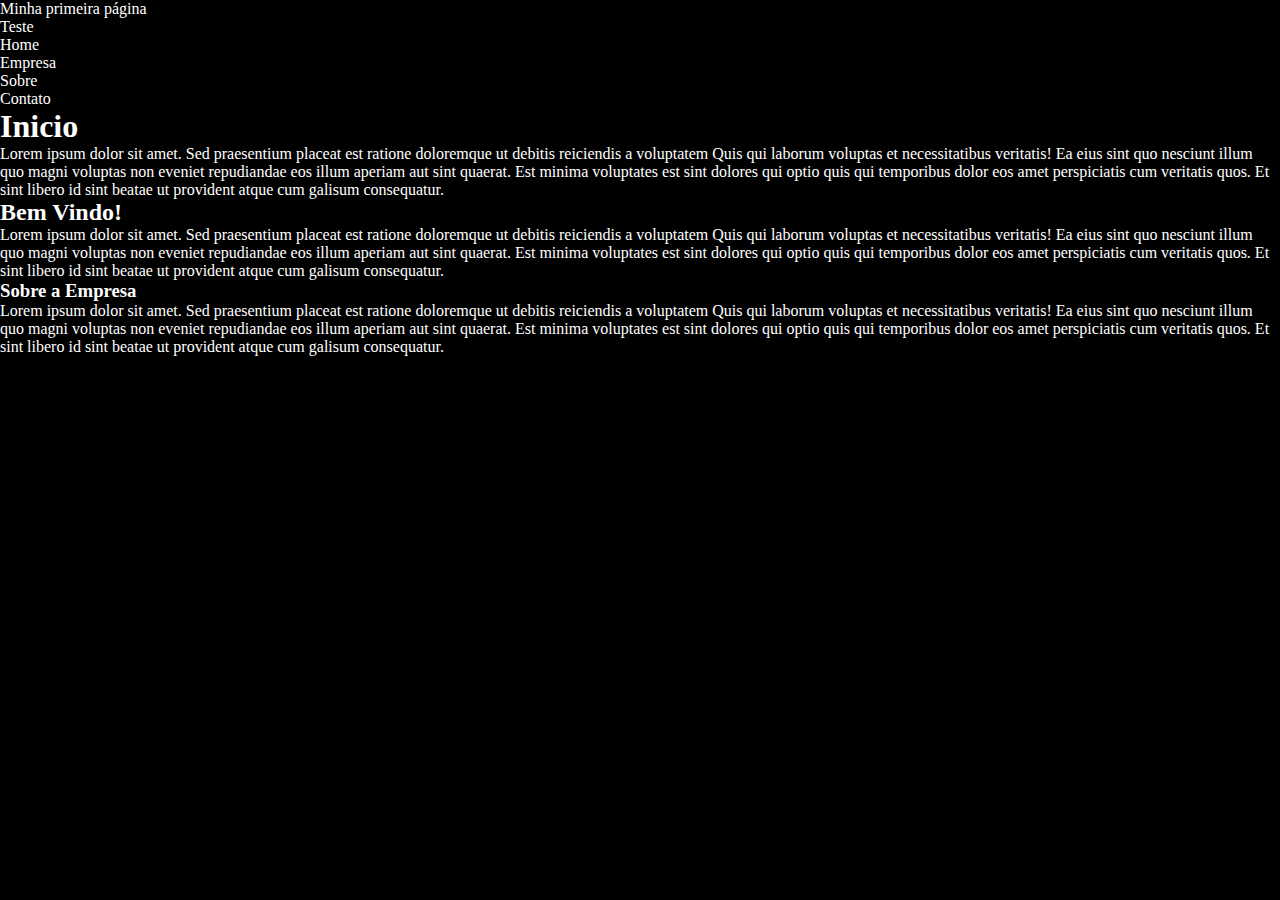
<file: index.html>
<!DOCTYPE html>
<html lang="pt-BR">
<head>
    <meta charset="UTF-8">
    <meta name="viewport" content="width=device-width, initial-scale=1.0">
    <link rel="stylesheet" href="assets/css/estilo.css".css>
    <title>Página Inicial</title>
</head>
<body>
    <header>
        <p>Minha primeira página</p>
        <p>Teste</p>
    </header>
    <nav>
        <ul>
            <li>Home</li>
            <li>Empresa</li>
            <li>Sobre</li>
            <li>Contato</li>
        </ul>
    </nav>
    <h1>Inicio</h1>
    <p>Lorem ipsum dolor sit amet. 
    Sed praesentium placeat est ratione doloremque ut debitis reiciendis a voluptatem 
    Quis qui laborum voluptas et necessitatibus veritatis! Ea eius sint quo nesciunt illum quo magni 
    voluptas non eveniet repudiandae eos illum aperiam aut sint quaerat. Est minima voluptates est sint 
    dolores qui optio quis qui temporibus dolor eos amet perspiciatis cum veritatis quos. Et sint libero
     id sint beatae ut provident atque cum galisum consequatur.
    </p>

    <h2>Bem Vindo!</h2>

    <p>Lorem ipsum dolor sit amet. 
    Sed praesentium placeat est ratione doloremque ut debitis reiciendis a voluptatem 
    Quis qui laborum voluptas et necessitatibus veritatis! Ea eius sint quo nesciunt illum quo magni 
    voluptas non eveniet repudiandae eos illum aperiam aut sint quaerat. Est minima voluptates est sint 
    dolores qui optio quis qui temporibus dolor eos amet perspiciatis cum veritatis quos. Et sint libero
    id sint beatae ut provident atque cum galisum consequatur.
    </p>

    <h3>Sobre a Empresa</h3>

    <p>
    Lorem ipsum dolor sit amet. 
    Sed praesentium placeat est ratione doloremque ut debitis reiciendis a voluptatem 
    Quis qui laborum voluptas et necessitatibus veritatis! Ea eius sint quo nesciunt illum quo magni 
    voluptas non eveniet repudiandae eos illum aperiam aut sint quaerat. Est minima voluptates est sint 
    dolores qui optio quis qui temporibus dolor eos amet perspiciatis cum veritatis quos. Et sint libero
    id sint beatae ut provident atque cum galisum consequatur.
    </p>

    <script src="assets/js/App.js"></script>
</body>
</html>
</file>
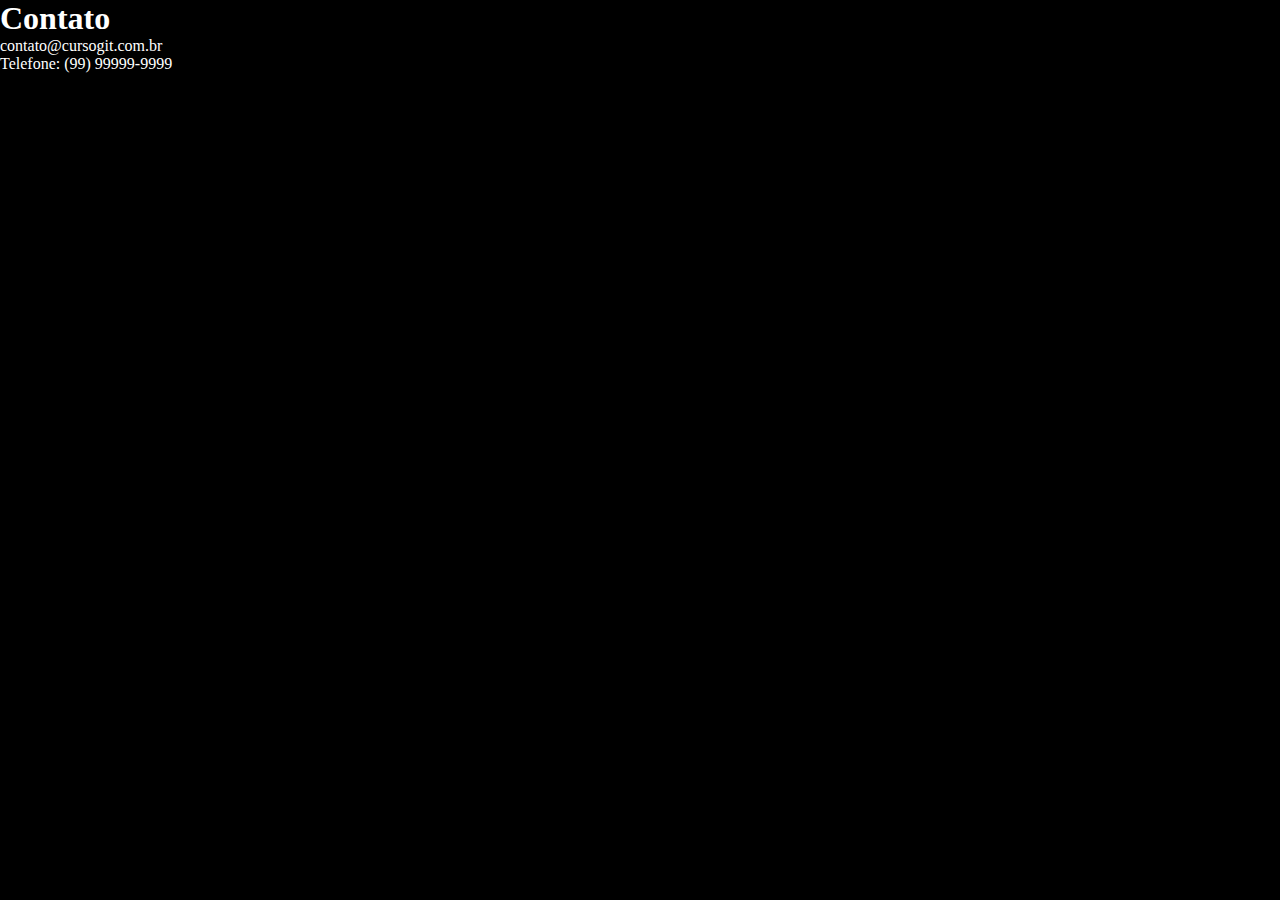
<file: contato.html>
<!DOCTYPE html>
<html lang="pt-BR">
<head>
    <meta charset="UTF-8">
    <meta name="viewport" content="width=device-width, initial-scale=1.0">
    <link rel="stylesheet" href="assets/css/estilo.css".css>
    <title>Contato</title>
</head>
<body>
    <h1>Contato</h1>
    <p>contato@cursogit.com.br</p>
    <p>Telefone: (99) 99999-9999 </p>
    <script src="assets/js/App.js"></script>
</body>
</html>
</file>
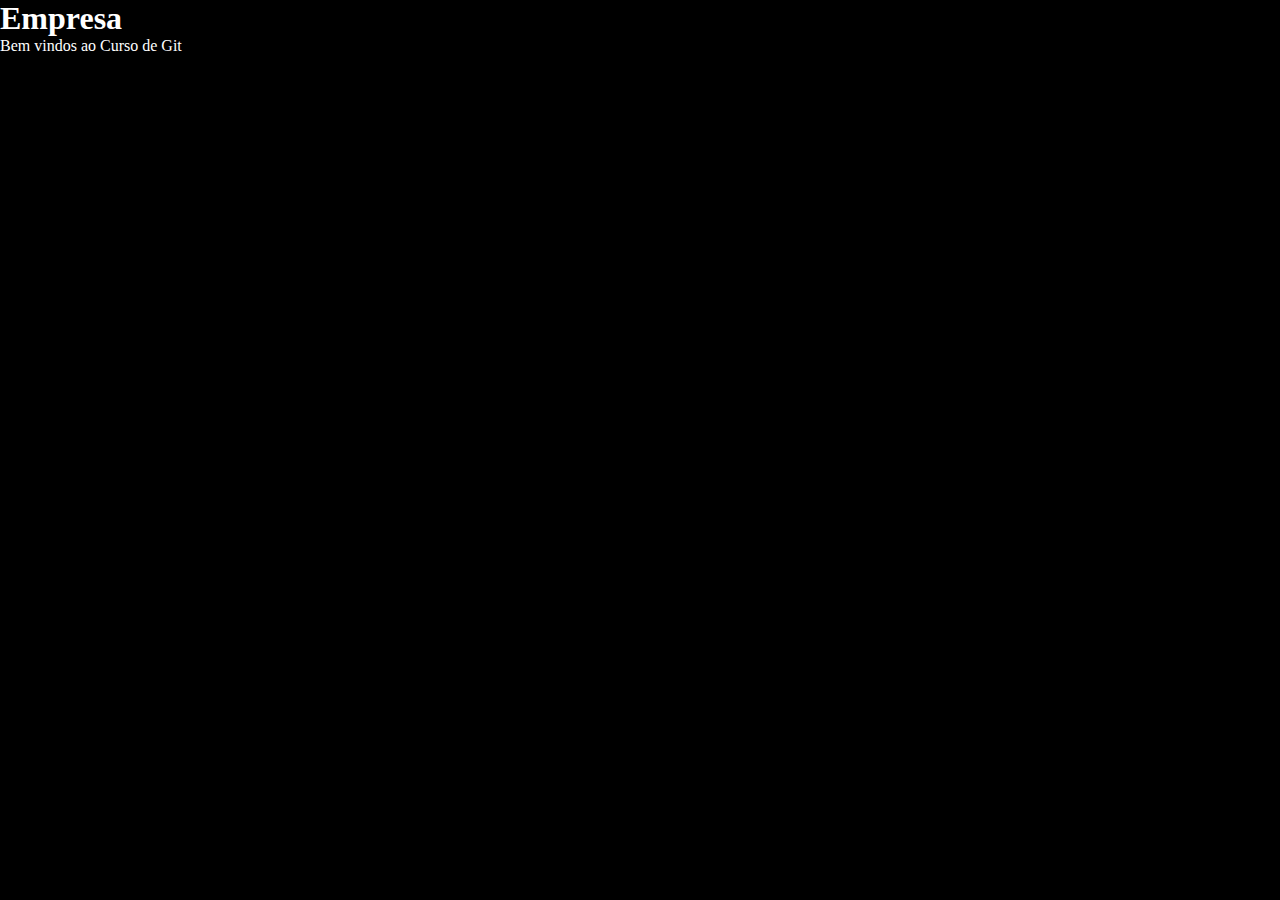
<file: empresa.html>
<!DOCTYPE html>
<html lang="pt-BR">
<head>
    <meta charset="UTF-8">
    <meta name="viewport" content="width=device-width, initial-scale=1.0">
    <link rel="stylesheet" href="assets/css/estilo.css".css>
    <title>Empresa</title>
</head>
<body>
    <h1>Empresa</h1>
    <p>Bem vindos ao Curso de Git</p>
    <script src="assets/js/App.js"></script>
</body>
</html>
</file>
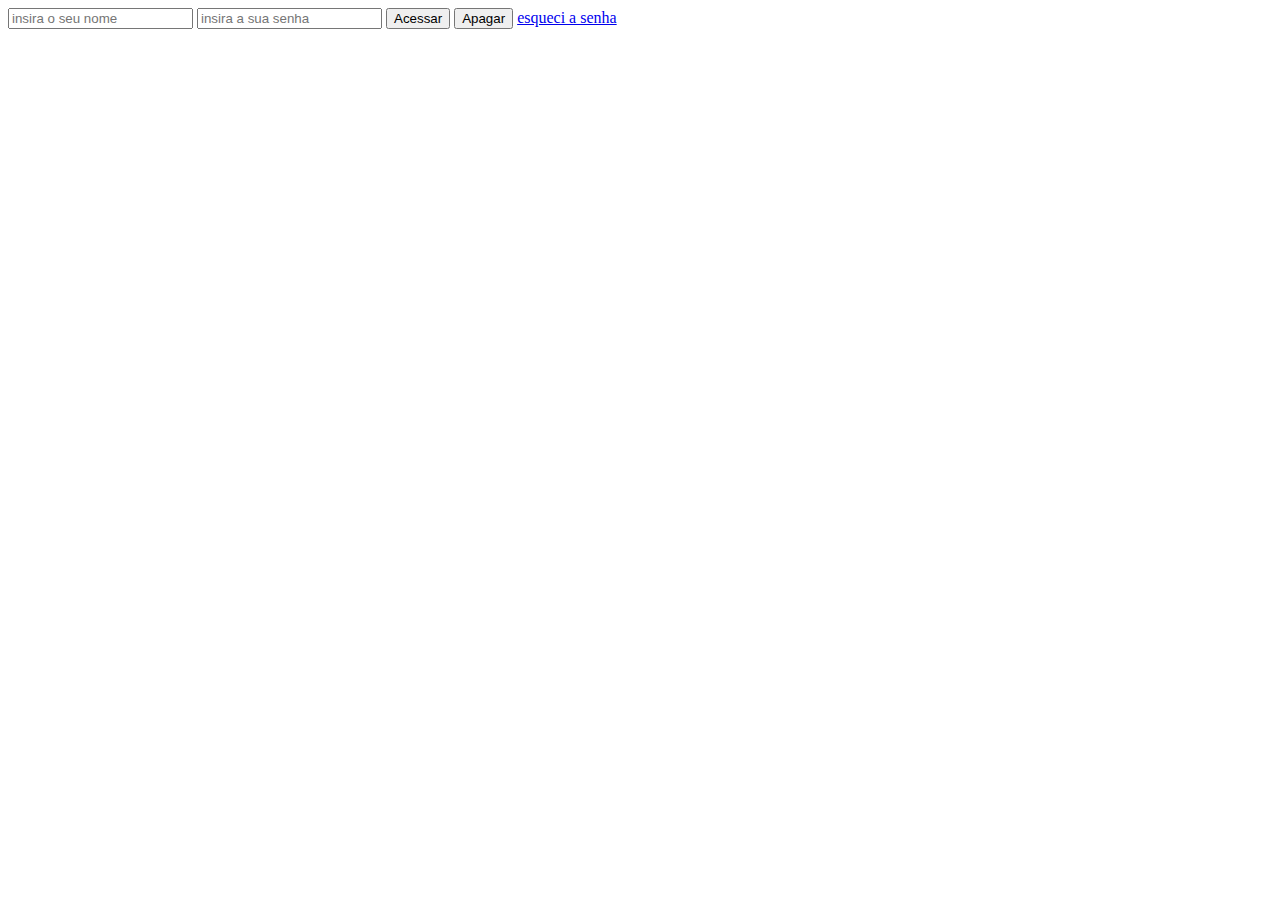
<file: login.html>
<!DOCTYPE html>
<html lang="pt-BR">
<head>
    <meta charset="UTF-8">
    <meta name="viewport" content="width=device-width, initial-scale=1.0">
    <title>Login do Sistema</title>
</head>
<body>
    <form>
        <input type="text" placeholder="insira o seu nome">
        <input type="password" placeholder="insira a sua senha">
        <button type="submit">Acessar</button>
        <button type="reset">Apagar</button>
        <a href="0">esqueci a senha</a>
    </form>
</body>
</html>
</file>
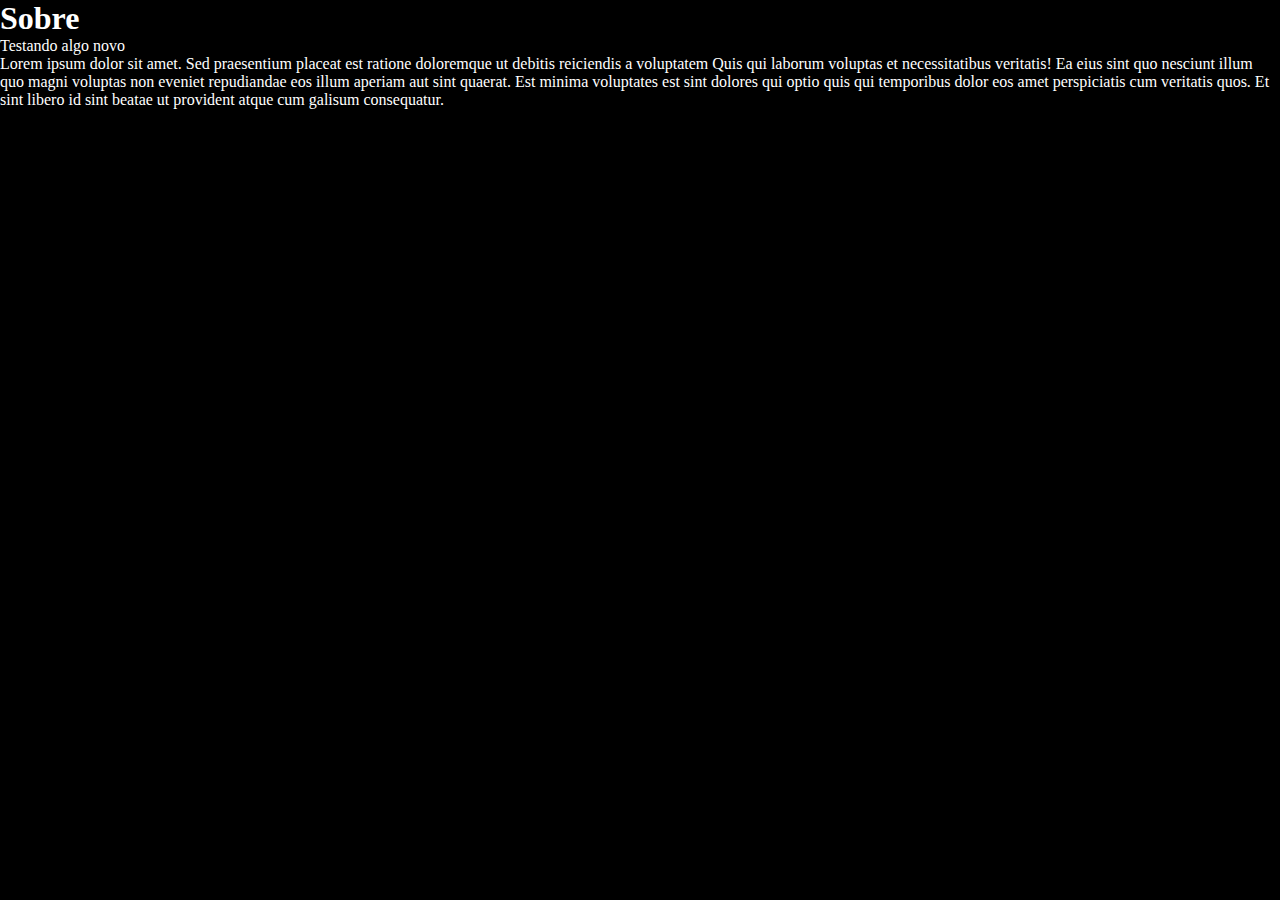
<file: sobre.html>
<!DOCTYPE html>
<html lang="pt-BR">
<head>
    <meta charset="UTF-8">
    <meta name="viewport" content="width=device-width, initial-scale=1.0">
    <link rel="stylesheet" href="assets/css/estilo.css".css>
    <title>Sobre</title>
</head>
<body>
    <h1>Sobre</h1>
    <p>Testando algo novo</p>
    <span>
    Lorem ipsum dolor sit amet. 
    Sed praesentium placeat est ratione doloremque ut debitis reiciendis a voluptatem 
    Quis qui laborum voluptas et necessitatibus veritatis! Ea eius sint quo nesciunt illum quo magni 
    voluptas non eveniet repudiandae eos illum aperiam aut sint quaerat. Est minima voluptates est sint 
    dolores qui optio quis qui temporibus dolor eos amet perspiciatis cum veritatis quos. Et sint libero
    id sint beatae ut provident atque cum galisum consequatur.
    </span>
    <script src="assets/js/App.js"></script>
</body>
</html>
</file>
<file: assets/css/estilo.css>
* {
    padding : 0;
    margin: 0;
    box-sizing: border-box;
}

body{
    background-color: black;
    color: white;
    font-size: 16px;
}
</file>
